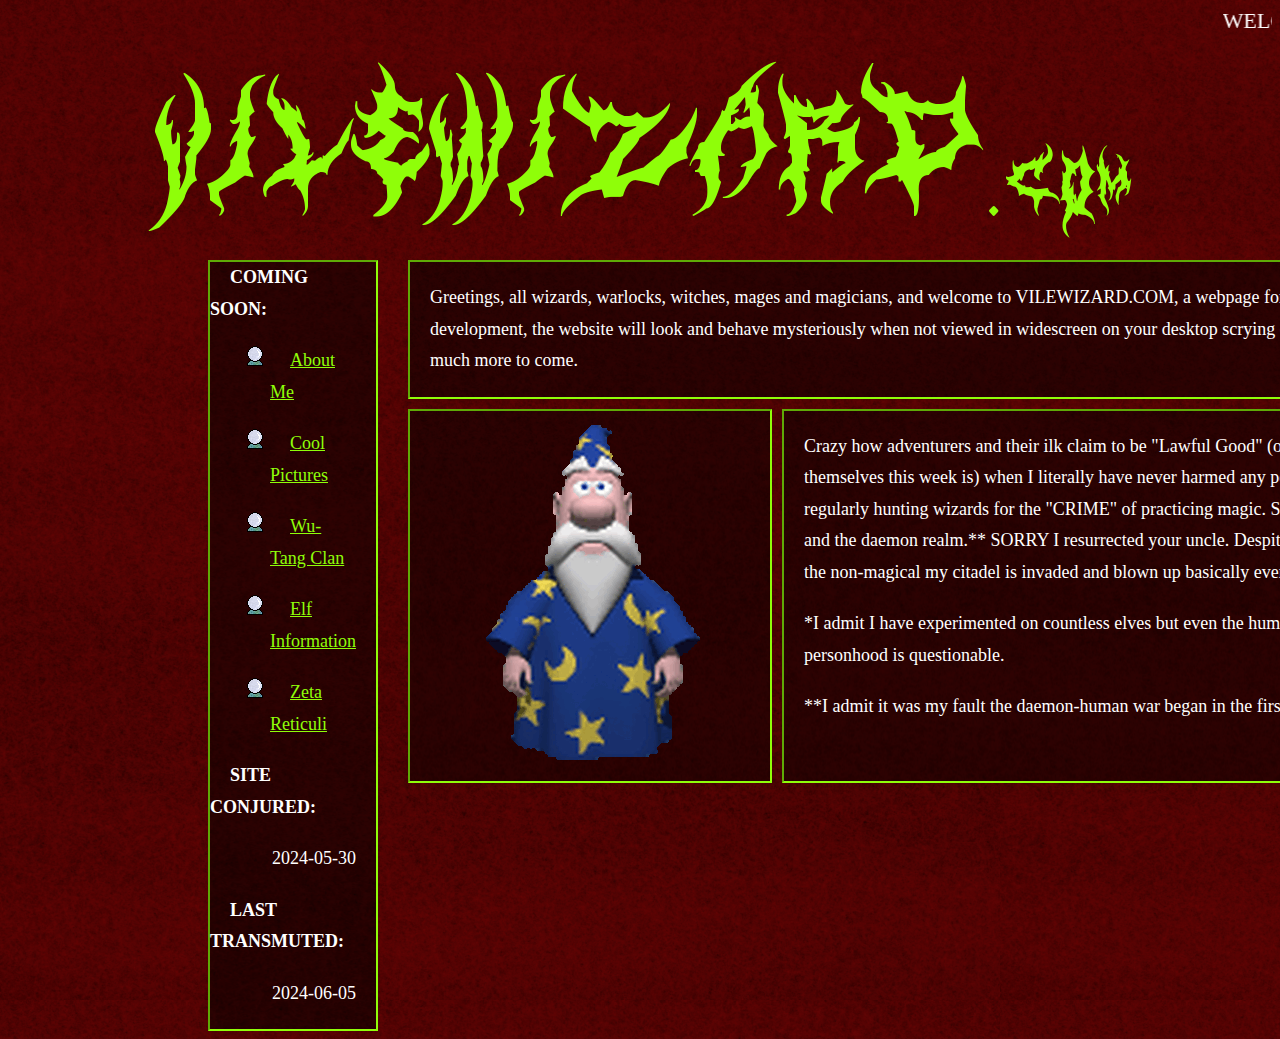
<file: index.html>
<!DOCTYPE html>
<html lang="en">
<head>
    <meta charset="UTF-8">
    <meta name="viewport" content="width=device-width, initial-scale=1.0">
    <link rel="icon" type="image/x-icon" href="/images/favicon.ico">
    <link rel="stylesheet" href="index.css">
    <title>VILEWIZARD.COM</title>
</head>
<body>
    <div class="marquee">
        <marquee> WELCOME TO VILEWIZARD.COM, THE MOST HEINOUS SITE ON THE WORLD WIDE WEB  &nbsp; &nbsp; &nbsp; &nbsp; &nbsp; &nbsp; &nbsp; &nbsp; &nbsp; &nbsp; &nbsp; &nbsp; &nbsp; &nbsp; &nbsp; &nbsp; &nbsp; &nbsp; &nbsp; &nbsp; &nbsp; &nbsp; &nbsp; &nbsp; &nbsp; &nbsp; &nbsp; &nbsp; &nbsp; &nbsp; &nbsp; &nbsp; &nbsp; &nbsp; &nbsp; &nbsp; &nbsp; &nbsp; &nbsp; &nbsp;
            " THE BEST DAM SITE ON THE WEB " &nbsp; &nbsp; &nbsp; &nbsp; &nbsp; &nbsp; &nbsp; &nbsp; &nbsp; &nbsp; &nbsp; &nbsp; &nbsp; &nbsp; &nbsp; &nbsp; &nbsp; &nbsp; &nbsp; &nbsp; &nbsp; &nbsp; &nbsp; &nbsp; &nbsp; &nbsp; &nbsp; &nbsp; &nbsp; &nbsp; &nbsp; &nbsp; &nbsp; &nbsp; &nbsp; &nbsp; &nbsp; &nbsp; &nbsp; &nbsp;
            HEY LADIES HOW YOU DOIN &nbsp; &nbsp; &nbsp; &nbsp; &nbsp; &nbsp; &nbsp; &nbsp; &nbsp; &nbsp; &nbsp; &nbsp; &nbsp; &nbsp; &nbsp; &nbsp; &nbsp; &nbsp; &nbsp; &nbsp; &nbsp; &nbsp; &nbsp; &nbsp; &nbsp; &nbsp; &nbsp; &nbsp; &nbsp; &nbsp; &nbsp; &nbsp; &nbsp; &nbsp; &nbsp; &nbsp; &nbsp; &nbsp; &nbsp; &nbsp;
            SHOUTOUTS TO SPELLSOFMAGIC.COM FOR THE INCANTATIONS &nbsp; &nbsp; &nbsp; &nbsp; &nbsp; &nbsp; &nbsp; &nbsp; &nbsp; &nbsp; &nbsp; &nbsp; &nbsp; &nbsp; &nbsp; &nbsp; &nbsp; &nbsp; &nbsp; &nbsp; &nbsp; &nbsp; &nbsp; &nbsp; &nbsp; &nbsp; &nbsp; &nbsp; &nbsp; &nbsp; &nbsp; &nbsp; &nbsp; &nbsp; &nbsp; &nbsp; &nbsp; &nbsp; &nbsp; &nbsp;
            NECROMANCERS WELCOME
        </marquee>
    </div>
    <div class="title-image">
        <img src="/images/logo3green.png" alt="VILEWIZARD.COM" width="1000" height="200">
    </div>
    <div class="flex-container-1">
        <div class="sidebar">
            <strong>COMING SOON:</strong>
			<ul>
            	<li><a href="http://vilewizard.com/about">About Me</a></li>
				<li><a href="http://vilewizard.com/pictures">Cool Pictures</a></li>
				<li><a href="http://vilewizard.com/wu-tang-clan">Wu-Tang Clan</a></li>
				<li><a href="http://vilewizard.com/elf-pictures">Elf Information</a></li>
				<li><a href="http://vilewizard.com/alien-proof">Zeta Reticuli</a></li>
			</ul>
            <strong>SITE CONJURED:</strong>
            <p class="conjure">2024-05-30</p>
            <strong>LAST TRANSMUTED:</strong>
            <p class="transmute">2024-06-05</p>
        </div>
        <div class="main-content">
            <div class="intro">
                <p>Greetings, all wizards, warlocks, witches, mages and magicians, and welcome to VILEWIZARD.COM, a webpage for all arcane villains. At this stage of development, the website will look and behave mysteriously when not viewed in widescreen on your desktop scrying orb. Thank you for visiting, and there will be much more to come.</p>
            </div>
            <div class="bottom-main-container">
                <div class="image-container">
                    <img src="/images/merlin.gif" alt="Merlin" width="360" height="360">
                </div>
                <div class="rant">
                    <p>Crazy how adventurers and their ilk claim to be "Lawful Good" (or whatever other buzzword they wanna 
                        call themselves this week is) when I literally have never harmed any person* outside of self-defense while 
                        they are regularly hunting wizards for the "CRIME" of practicing magic. SORRY I facilitated peace between 
                        our world and the daemon realm.** SORRY I resurrected your uncle. Despite all these blessings I have 
                        bestowed upon the non-magical my citadel is invaded and blown up basically every week.</p>
                        <p>*I admit I have experimented on countless elves but even the human adventurers have admitted their personhood is questionable.</p>
                        <p>**I admit it was my fault the daemon-human war began in the first place.</p>
                </div>
            </div>

        </div>
    </div>
    <div class="lower-box">
        <!--idk what exactly will go here yet, or if I'm even going to keep it-->
    </div>
    <div class="comedy">
        <!--ghastly blue orbs and so forth-->
    </div>
</body>
</html>

<!--

              o
                   O       /`-.__
                          /  \�'^|
             o           T    l  *
                        _|-..-|_
                 O    (^ '----' `)
                       `\-....-/^
             O       o  ) "/ " (
                       _( (-)  )_
                   O  /\ )    (  /\
                     /  \(    ) |  \
                 o  o    \)  ( /    \
                   /     |(  )|      \
                  /    o \ \( /       \
            __.--'   O    \_ /   .._   \
           //|)\      ,   (_)   /(((\^)'\
              |       | O         )  `  |
              |      / o___      /      /
             /  _.-''^^__O_^^''-._     /
           .'  /  -''^^    ^^''-  \--'^
         .'   .`.  `'''----'''^  .`. \
       .'    /   `'--..____..--'^   \ \
      /  _.-/                        \ \
  .::'_/^   |                        |  `.
         .-'|                        |    `-.
   _.--'`   \                        /       `-.
  /          \                      /           `-._
  `'---..__   `.                  .�_.._   __       \
           ``'''`.              .'gnv   `'^  `''---'^
                  `-..______..-'

-->
</file>
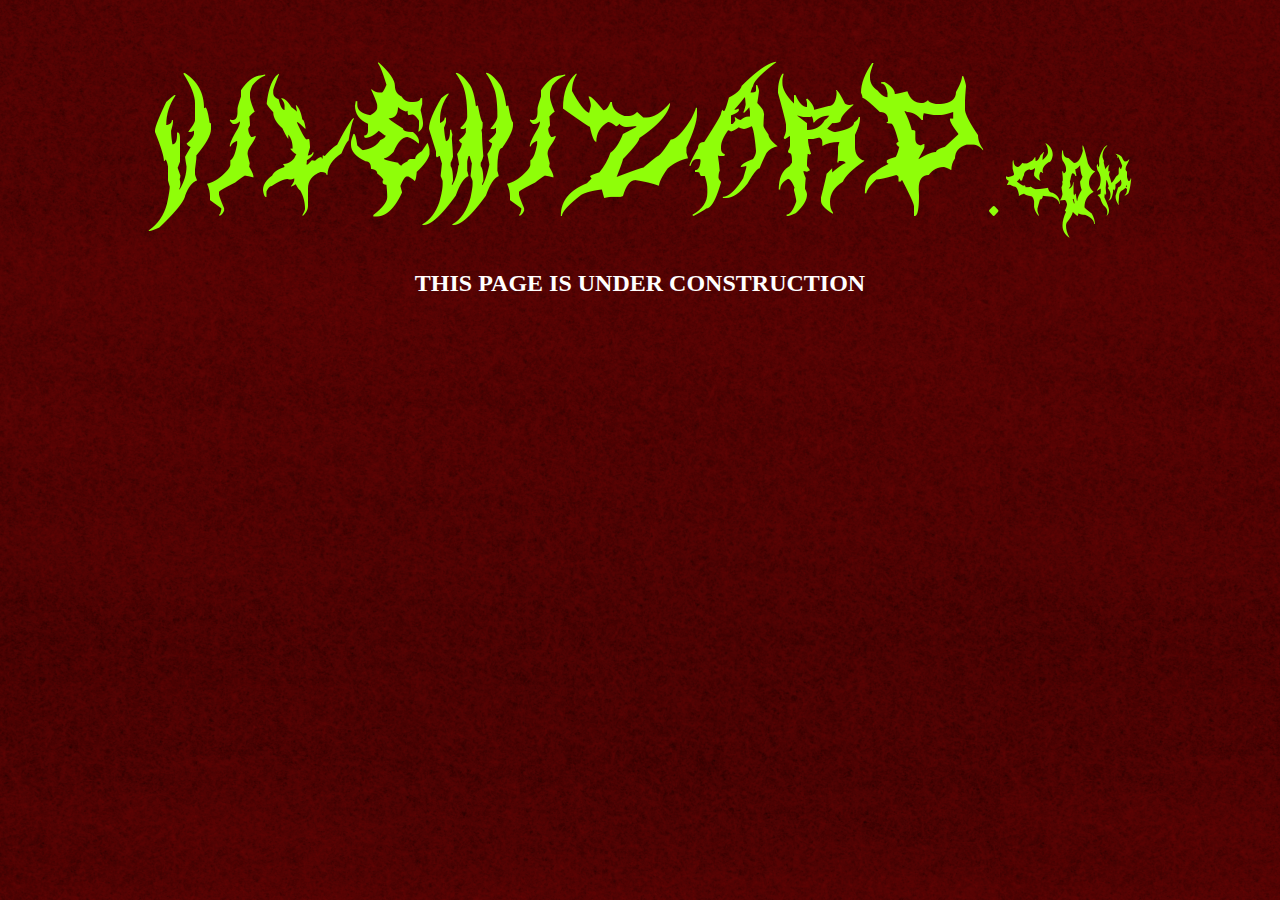
<file: about.html>
<!DOCTYPE html>
<html lang="en">
	<head>
		<meta charset="UTF-8">
		<meta name="viewport" content="width=device-width, initial-scale=1.0">
		<title>VILEWIZARD.COM</title>
		<link rel="icon" type="image/x-icon" href="/images/favicon.ico">
		<link rel="stylesheet" href="underconstruction.css">
	</head>
	<body>
		<div class="title">
			<img src="/images/logo3green.png" alt="VILEWIZARD.COM" width="1000" height="200">
			<h2>THIS PAGE IS UNDER CONSTRUCTION</h2>
		</div>
	</body>
</html>
</file>
<file: index.css>
body {
    background-image: url("images/background1.png");
}

p, h1, h2, h3, h4, h5, h6, li, strong {
    color: white;
    margin: 20px;
    font-family:'Palatino Linotype', serif;
}

li {
  list-style-image: url("images/orb.png")  
}

.title-image {
    img { 
        display: block;
        margin-left: auto;
        margin-right: auto;
        margin-top: 10px;
        margin-bottom: 10px;
    }
}

a {
    color:#8ffe09;
    margin-left: 20px;
    font-family:'Palatino Linotype', serif;
}

.marquee {
    color:white;
    font-size: 22px;
}

::-moz-selection {
    color: #880808;
    background: black;
}

::selection {
    color: #880808;
    background: black;
}

.flex-container-1 {
    display: flex;
    margin-right: 200px;
    margin-left: 200px;
}

.sidebar, .intro, .image-container, .rant {
    background-image: url("images/background2.png");
    border: 2px inset #8ffe09;
    font-size: 18px;
    line-height: 175%;
}

.sidebar {
    flex: 1;
    margin-right: 30px;
    width: 249px;
}

.conjure, .transmute {
    text-align: right;
}

.main-content {
    flex: 5 0 0%;
}

.bottom-main-container {
    display: flex;
    margin-top: 10px;
    width: 1225px;
}

.image-container {
    flex: 1;
    margin-right: 10px;
}

.rant {
    flex: 5 0 0%;
}

.intro {
    width: 1225px;
}

/* ~~~~~~~~~~~~~~~~~~~~~~~~~~~~~~~~~~~~~~~~~~~~~~~~~~~~~~~~~~~~~~~~~~~~~~~ 

important colors here are ACID GREEN #8ffe09 and BLOOD RED #880808

~~~~~~~~~~~~~~~~~~~~~~~~~~~~~~~~~~~~~~~~~~~~~~~~~~~~~~~~~~~~~~~~~~~~~~~ */
</file>
<file: underconstruction.css>
h2 {
    color:white;
    text-align:center;
}
img{
    display: block;
    margin-left: auto;
    margin-right: auto;
    margin-top: 50px;
}
body {
    background-image: url("images/background1.png");
}
</file>
